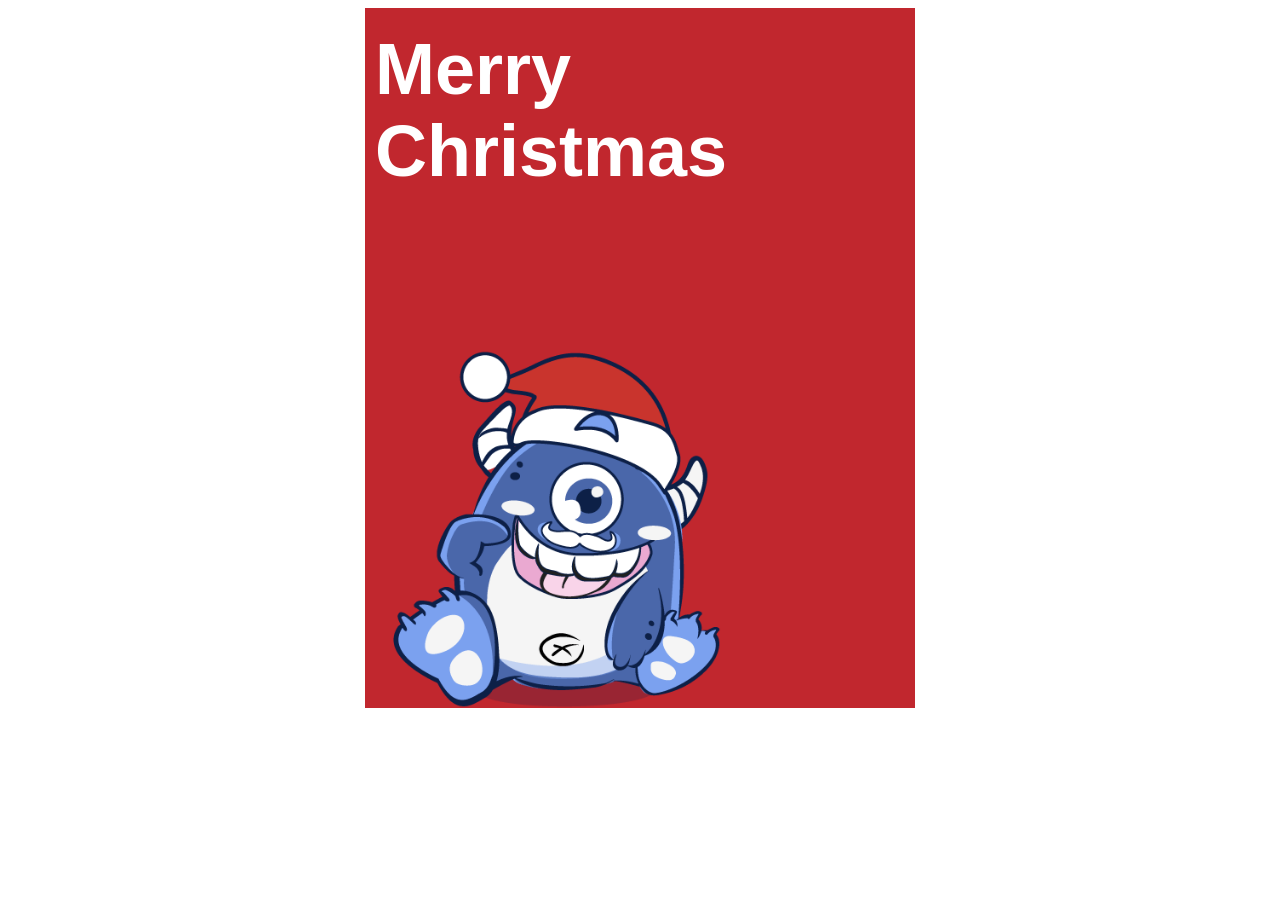
<file: index.html>
<!DOCTYPE html>
<html lang="en">
<head>
  <meta charset="UTF-8">
  <meta name="viewport" content="width=device-width, initial-scale=1.0">
  <meta http-equiv="X-UA-Compatible" content="ie=edge">
  <title>task2</title>
  <link rel="stylesheet" href="index.css">
</head>
<body>

  <div class="card">

    <div class="text">
      <h1>Merry Christmas</h1>
    </div>

    <div class="image">
      <img src="logo.png" alt="logo">
    </div>

  </div>

</body>
</html>
</file>
<file: index.css>
.card {
  width: 550px;
  height: 700px;
  margin: 0 auto;
  background-color: #C1272E;
  font-family: Helvetica, Tahoma, Arial;
  box-sizing: border-box;
}

.card .text h1 {
  margin: 0;
  padding: 20px 10px;
  color: white;
  font-size: 72px;
  font-weight: bold;
}

.card .image {
  margin-top: 120px;
}

.card .image img {
  width: 70%;
}
</file>
